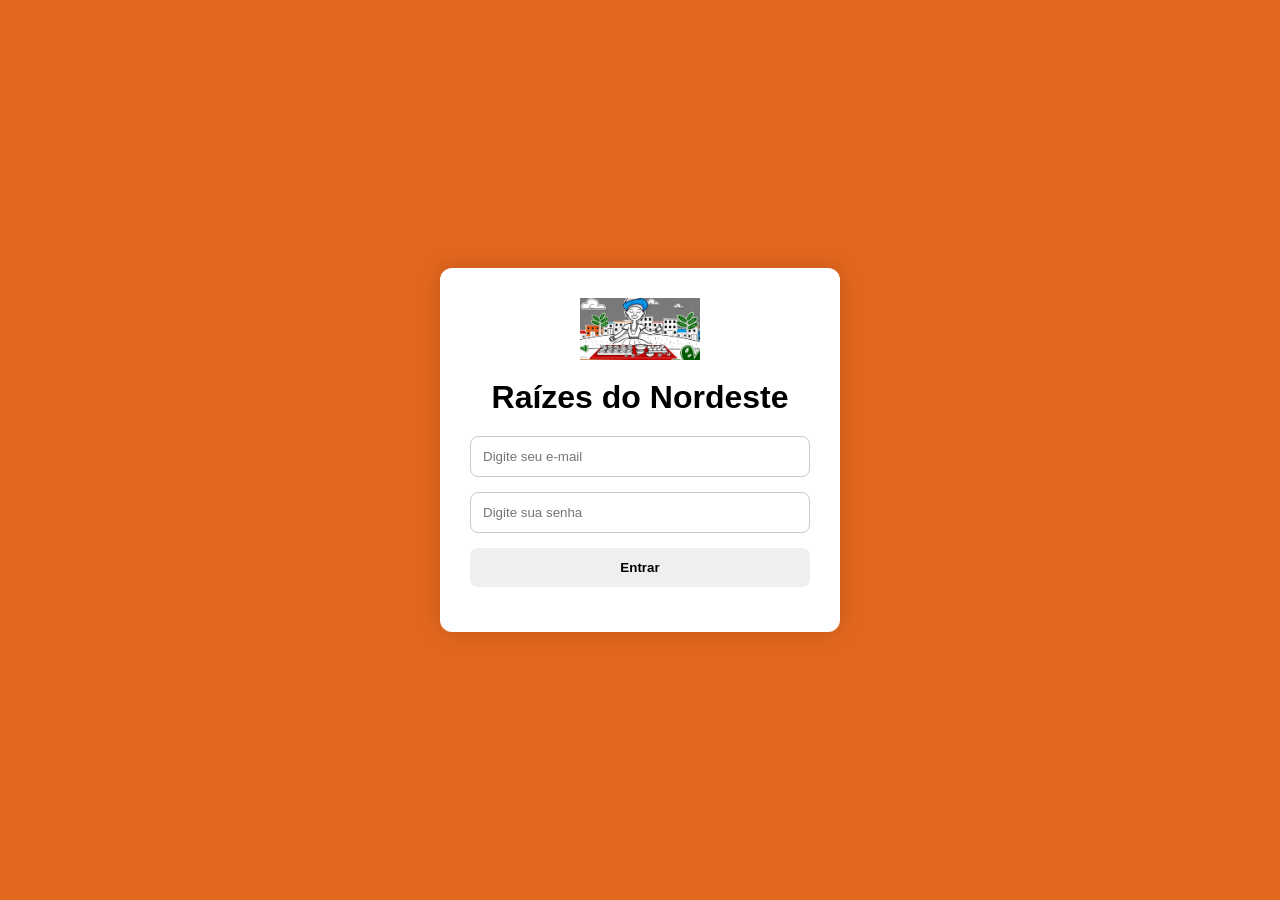
<file: html/index.html>
<!DOCTYPE html>
<html lang="pt-BR">
<head>
    <meta charset="UTF-8">
    <meta name="viewport" content="width=device-width, initial-scale=1.0">
    <title>Raízes do Nordeste - Login</title>

    <link rel="stylesheet" href="../css/style.css">
</head>
<body>

    <div class="container">

        <div class="login-card">

            <img src="../img/logo.png" alt="Logo" class="logo">

            <h1>Raízes do Nordeste</h1>

            <form id="loginForm">

                <input
                    type="email"
                    id="email"
                    placeholder="Digite seu e-mail"
                    required
                >

                <input
                    type="password"
                    id="senha"
                    placeholder="Digite sua senha"
                    required
                >

                <button type="submit">
                    Entrar
                </button>

            </form>

            <p id="mensagem"></p>

        </div>

    </div>

    <script src="../js/login.js"></script>

</body>
</html>
</file>
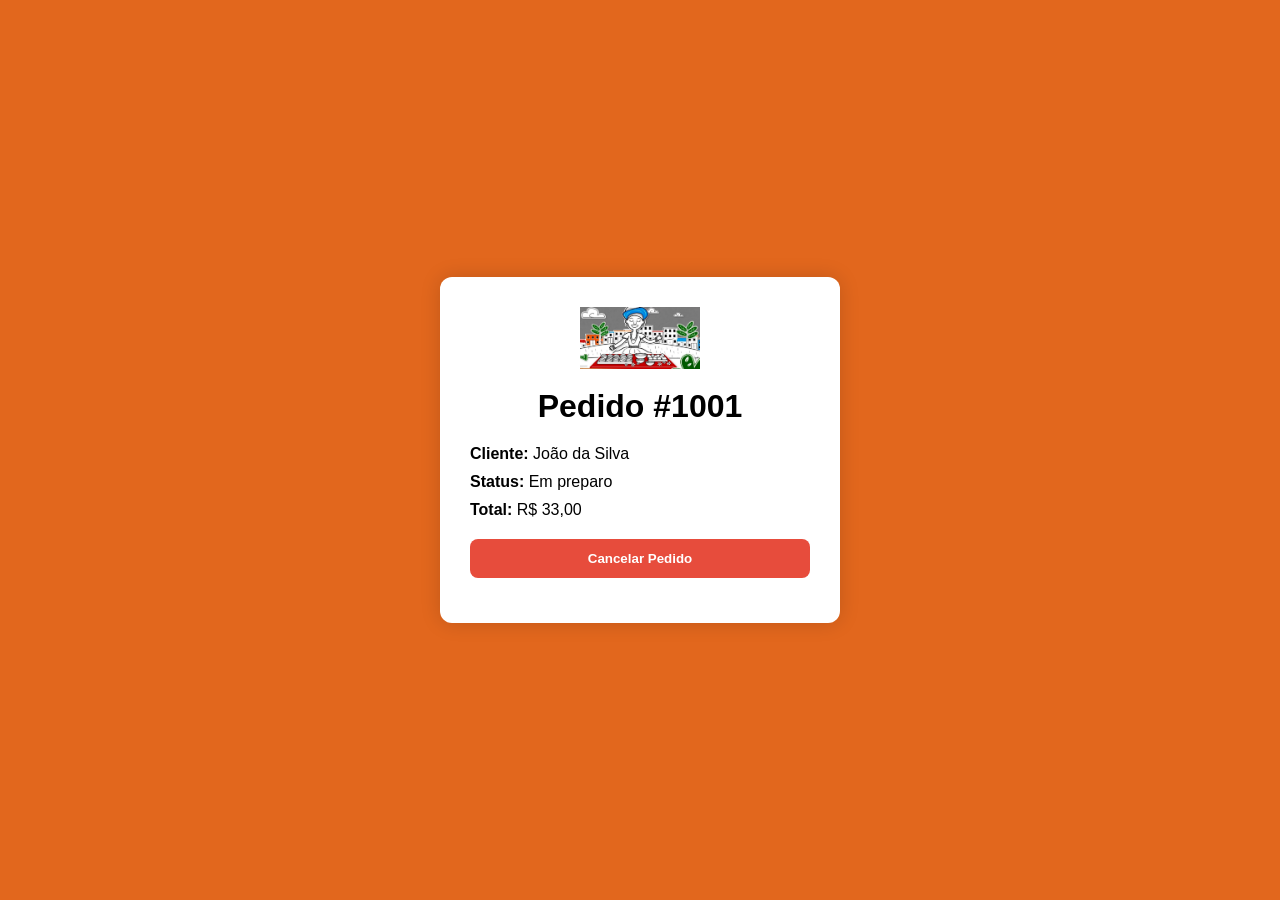
<file: html/cancelamento.html>
<!DOCTYPE html>
<html lang="pt-BR">
<head>
    <meta charset="UTF-8">
    <meta name="viewport" content="width=device-width, initial-scale=1.0">
    <title>Cancelar Pedido - Raízes do Nordeste</title>

    <link rel="stylesheet" href="../css/style.css">
</head>
<body>

    <div class="container">

        <div class="login-card">

            <img src="../img/logo.png" alt="Logo" class="logo">

            <h1>Pedido #1001</h1>

            <div class="pedido-info">

                <p><strong>Cliente:</strong> João da Silva</p>

                <p><strong>Status:</strong>
                    <span id="statusPedido">
                        Em preparo
                    </span>
                </p>

                <p><strong>Total:</strong> R$ 33,00</p>

            </div>

            <button id="btnCancelar">
                Cancelar Pedido
            </button>

            <p id="mensagem"></p>

        </div>

    </div>

    <script src="../js/cancelamento.js"></script>

</body>
</html>
</file>
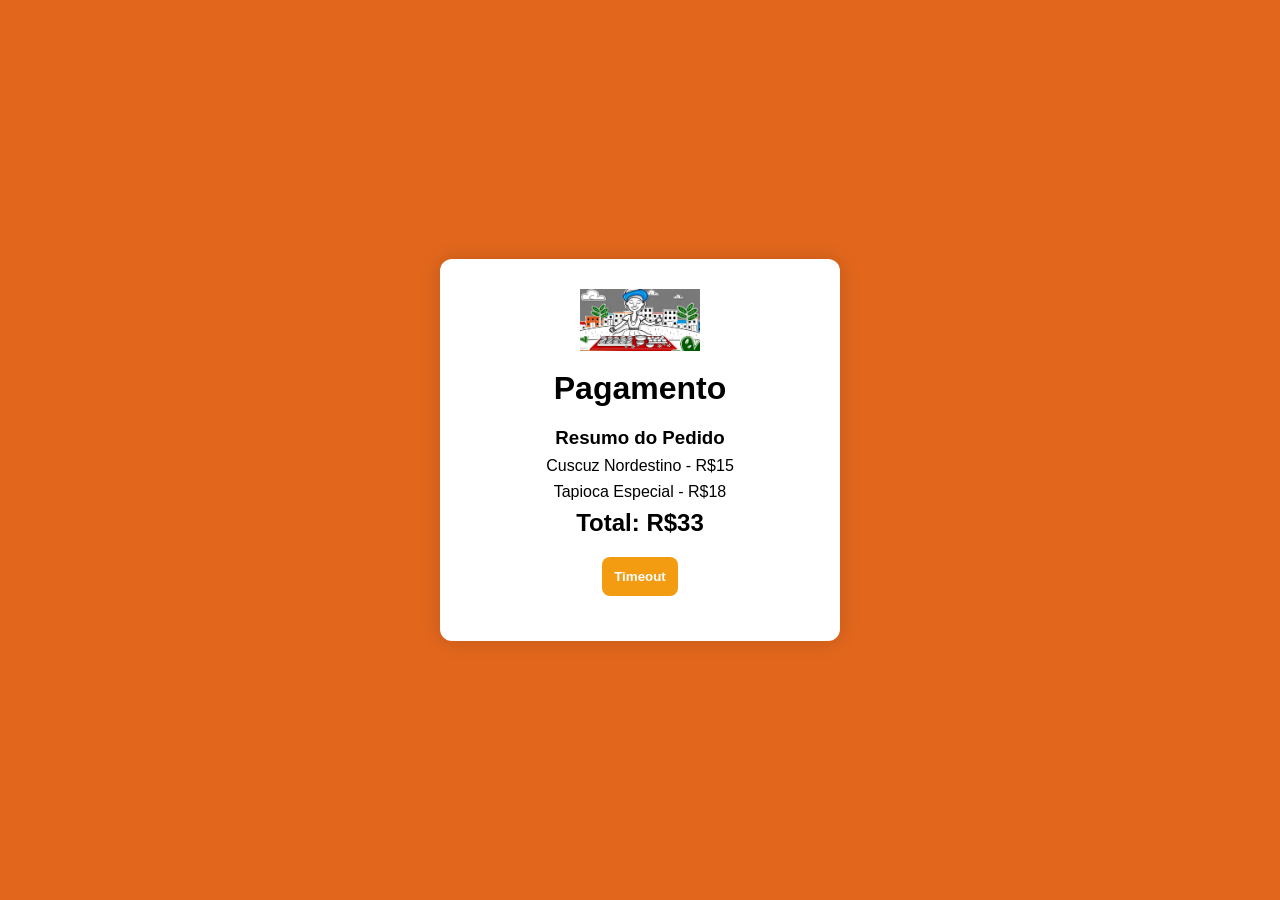
<file: html/pagamento.html>
<!DOCTYPE html>
<html lang="pt-BR">
<head>
    <meta charset="UTF-8">
    <meta name="viewport" content="width=device-width, initial-scale=1.0">
    <title>Pagamento - Raízes do Nordeste</title>

    <link rel="stylesheet" href="../css/style.css">
</head>
<body>

    <div class="container">

        <div class="login-card">

            <img src="../img/logo.png" alt="Logo" class="logo">

            <h1>Pagamento</h1>

            <div class="resumo-pedido">

                <h3>Resumo do Pedido</h3>

                <p>Cuscuz Nordestino - R$15</p>
                <p>Tapioca Especial - R$18</p>

                <h2>Total: R$33</h2>

            </div>

          <!--  <button id="btnAprovado">
                 Pagamento Aprovado
            </button>-->

            <!-- <button id="btnRecusado">
                 Pagamento Recusado
            </button>-->

            <button id="btnTimeout">
                   Timeout
            </button> 

            <p id="mensagem"></p>

        </div>

    </div>

    <script src="../js/pagamento.js"></script>

</body>
</html>
</file>
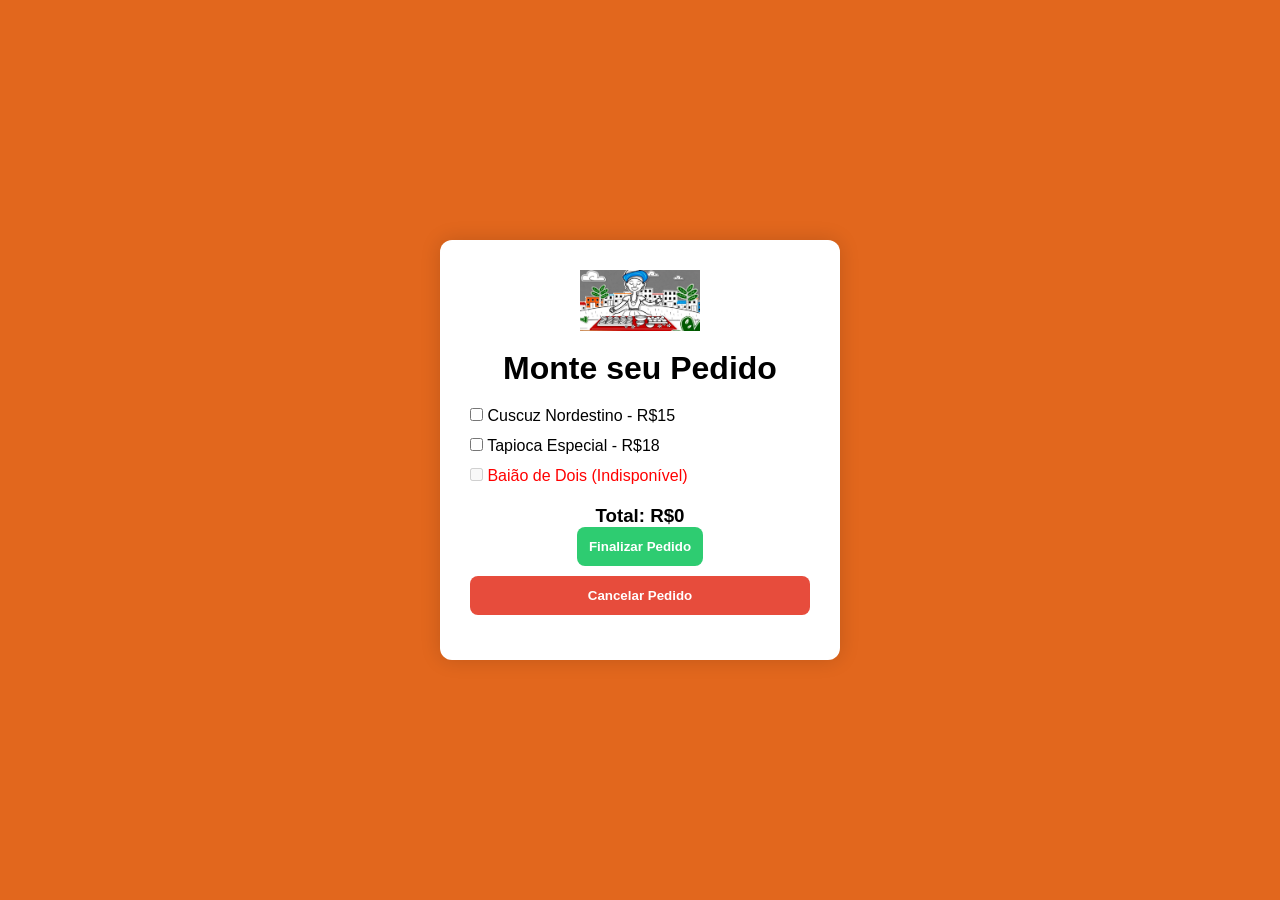
<file: html/pedido.html>
<!DOCTYPE html>
<html lang="pt-BR">
<head>
    <meta charset="UTF-8">
    <meta name="viewport" content="width=device-width, initial-scale=1.0">
    <title>Pedido - Raízes do Nordeste</title>

    <link rel="stylesheet" href="../css/style.css">
</head>
<body>

<div class="container">

    <div class="login-card">

        <img src="../img/logo.png" alt="Logo" class="logo">

        <h1>Monte seu Pedido</h1>

        <div class="produtos">

            <label>
                <input type="checkbox" value="15">
                Cuscuz Nordestino - R$15
            </label>

            <label>
                <input type="checkbox" value="18">
                Tapioca Especial - R$18
            </label>

            <label class="indisponivel">
                <input type="checkbox" disabled>
                Baião de Dois (Indisponível)
            </label>

        </div>

        <h3 id="total">
            Total: R$0
        </h3>

        <button id="btnPedido">
            Finalizar Pedido
        </button>

        <button id="btnCancelar">
            Cancelar Pedido
        </button>

        <p id="mensagem"></p>

    </div>

</div>

<script src="../js/pedido.js"></script>

</body>
</html>
</file>
<file: css/style.css>
*{
    margin:0;
    padding:0;
    box-sizing:border-box;
    font-family:Arial, Helvetica, sans-serif;
}

body{
    min-height:100vh;

    display:flex;
    justify-content:center;
    align-items:center;

    background:lab(58.77% 46.15 60.66);
}

.container{
    width:100%;
    display:flex;
    justify-content:center;
    align-items:center;
    padding:20px;
}

.login-card{
    width:100%;
    max-width:400px;

    background:white;

    padding:30px;

    border-radius:12px;

    box-shadow:0 0 20px rgba(0,0,0,0.15);

    text-align:center;
}

.logo{
    width:120px;
    margin-bottom:15px;
}

h1{
    margin-bottom:20px;
}

form{
    display:flex;
    flex-direction:column;
    gap:15px;
}

input{
    padding:12px;
    border:1px solid #ccc;
    border-radius:8px;
}

button{
    padding:12px;

    border:none;

    border-radius:8px;

    cursor:pointer;

    font-weight:bold;
}

button:hover{
    opacity:.9;
}

#mensagem{
    margin-top:15px;
    font-weight:bold;
}

.produtos{
    display:flex;
    flex-direction:column;
    gap:12px;
    text-align:left;
    margin-bottom:20px;
}

.produtos label{
    cursor:pointer;
}

.indisponivel{
    color:red;
}

#btnPedido{
    margin-bottom:10px;
    background:#2ecc71;
    color:white;
}

#btnCancelar{
    background:#e74c3c;
    color:white;
}


.resumo-pedido{
    margin-bottom:20px;
}

.resumo-pedido p{
    margin:8px 0;
}

#btnAprovado{
    background:#2ecc71;
    color:white;
    margin-bottom:10px;
}

#btnRecusado{
    background:#e74c3c;
    color:white;
    margin-bottom:10px;
}

#btnTimeout{
    background:#f39c12;
    color:white;
}

.pedido-info{
    margin:20px 0;
    text-align:left;
}

.pedido-info p{
    margin-bottom:10px;
}

#btnCancelar{
    width:100%;
    padding:12px;
    border:none;
    border-radius:8px;
    cursor:pointer;
    font-weight:bold;
}

#btnCancelar:disabled{
    opacity:.7;
    cursor:not-allowed;
}
</file>
